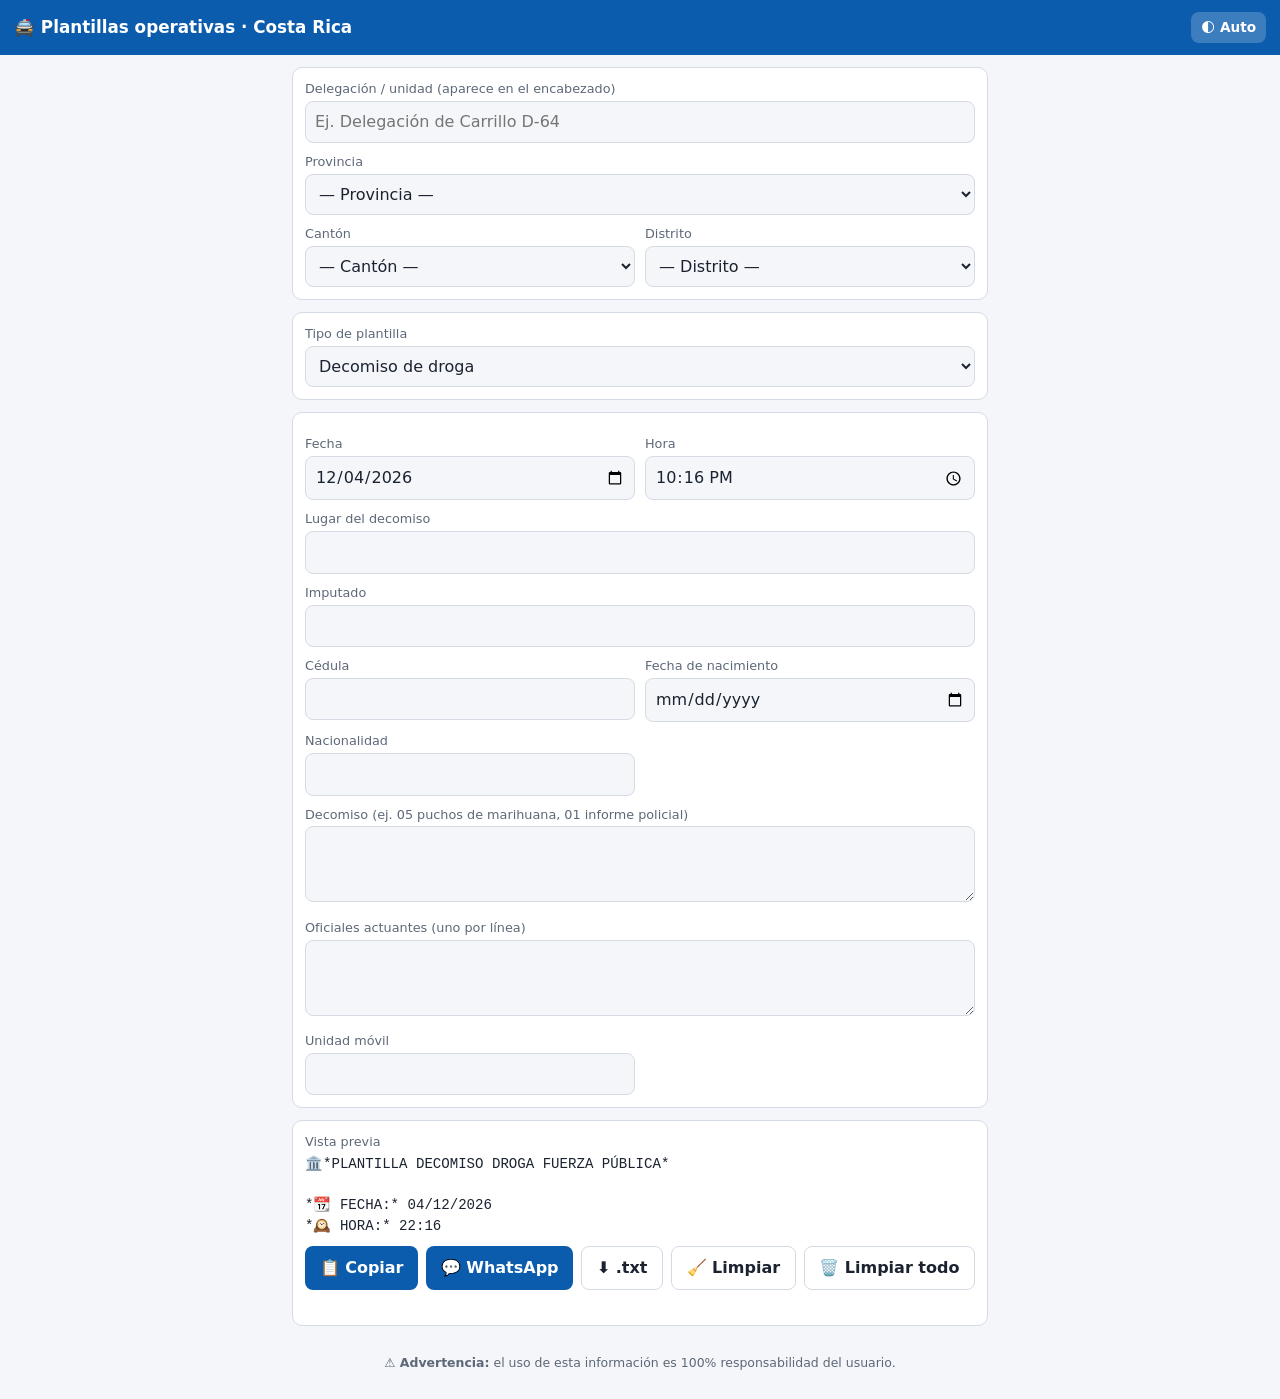
<file: index.html>
<!DOCTYPE html>
<html lang="es">
<head>
<meta charset="utf-8">
<meta name="viewport" content="width=device-width, initial-scale=1">
<title>Plantillas operativas · Costa Rica</title>
<meta name="description" content="Generador de plantillas operativas para WhatsApp, para cualquier delegación de Costa Rica. Los datos no salen de tu dispositivo.">
<meta name="theme-color" content="#0b5cad">
<link rel="manifest" href="manifest.webmanifest">
<link rel="icon" href="icon-192.png">
<link rel="apple-touch-icon" href="icon-192.png">
<link rel="stylesheet" href="style.css">
</head>
<body>
<header><h1>🚔 Plantillas operativas · Costa Rica</h1><button id="th" type="button">🌓 Auto</button></header>
<main>
<div class="card">
<label style="margin-top:0">Delegación / unidad (aparece en el encabezado)</label>
<input id="gn" type="text" placeholder="Ej. Delegación de Carrillo D-64">
<div class="g">
<div class="w"><label>Provincia</label><select id="gp"></select></div>
<div><label>Cantón</label><select id="gc"></select></div>
<div><label>Distrito</label><select id="gd"></select></div>
</div>
</div>
<div class="card"><label style="margin-top:0">Tipo de plantilla</label><select id="tipo"></select></div>
<div class="card"><div class="g" id="form"></div></div>
<div class="card">
<label style="margin-top:0">Vista previa</label>
<pre id="out"></pre>
<div class="btns" style="margin-top:10px">
<button id="cp">📋 Copiar</button>
<button id="wa">💬 WhatsApp</button>
<button id="tx" class="s">⬇️ .txt</button>
<button id="cl" class="s">🧹 Limpiar</button>
<button id="ca" class="s">🗑️ Limpiar todo</button>
</div>
<div id="msg"></div>
</div>
</main>
<footer class="aviso"><strong>⚠️ Advertencia:</strong> el uso de esta información es 100% responsabilidad del usuario.</footer>
<script src="data.js"></script>
<script src="app.js"></script>
<script src="limpiar.js"></script>
</body>
</html>
</file>
<file: style.css>
:root{--bg:#f4f6f9;--card:#fff;--tx:#1b2330;--mu:#5d6878;--bd:#d5dbe4;--ac:#0b5cad;--ac2:#fff}
@media(prefers-color-scheme:dark){:root:not([data-theme="light"]){--bg:#10151d;--card:#19212c;--tx:#e8edf3;--mu:#98a4b4;--bd:#2d3948;--ac:#4a9eed;--ac2:#06121f;color-scheme:dark}}
:root[data-theme="dark"]{--bg:#10151d;--card:#19212c;--tx:#e8edf3;--mu:#98a4b4;--bd:#2d3948;--ac:#4a9eed;--ac2:#06121f;color-scheme:dark}
:root[data-theme="light"]{color-scheme:light}
header{display:flex;align-items:center;justify-content:space-between;gap:8px}
#th{flex:none;background:rgba(255,255,255,.2);color:inherit;padding:6px 10px;font-size:.85rem}
*{box-sizing:border-box}
body{margin:0;background:var(--bg);color:var(--tx);font:16px/1.4 system-ui,sans-serif}
header{background:var(--ac);color:var(--ac2);padding:12px 14px;position:sticky;top:0;z-index:5}
header h1{margin:0;font-size:1.05rem}
main{max-width:720px;margin:0 auto;padding:12px}
.card{background:var(--card);border:1px solid var(--bd);border-radius:10px;padding:12px;margin-bottom:12px}
label{display:block;font-size:.8rem;color:var(--mu);margin:10px 0 3px}
input,select,textarea{width:100%;padding:9px;border:1px solid var(--bd);border-radius:8px;background:var(--bg);color:var(--tx);font:inherit}
textarea{min-height:76px;resize:vertical}
.g{display:grid;grid-template-columns:1fr 1fr;gap:0 10px}
.g .w{grid-column:1/-1}
.btns{display:flex;flex-wrap:wrap;gap:8px}
button{flex:1 1 auto;padding:10px 12px;border:0;border-radius:8px;background:var(--ac);color:var(--ac2);font:inherit;font-weight:600;cursor:pointer}
button.s{background:transparent;color:var(--tx);border:1px solid var(--bd)}
pre{white-space:pre-wrap;word-wrap:break-word;margin:0;font:.88rem/1.45 ui-monospace,monospace;max-height:50vh;overflow:auto}
#msg{font-size:.85rem;color:var(--mu);min-height:1.2em;margin-top:6px}
.aviso{max-width:720px;margin:0 auto;padding:4px 14px 28px;font-size:.78rem;line-height:1.4;color:var(--mu);text-align:center}
</file>
